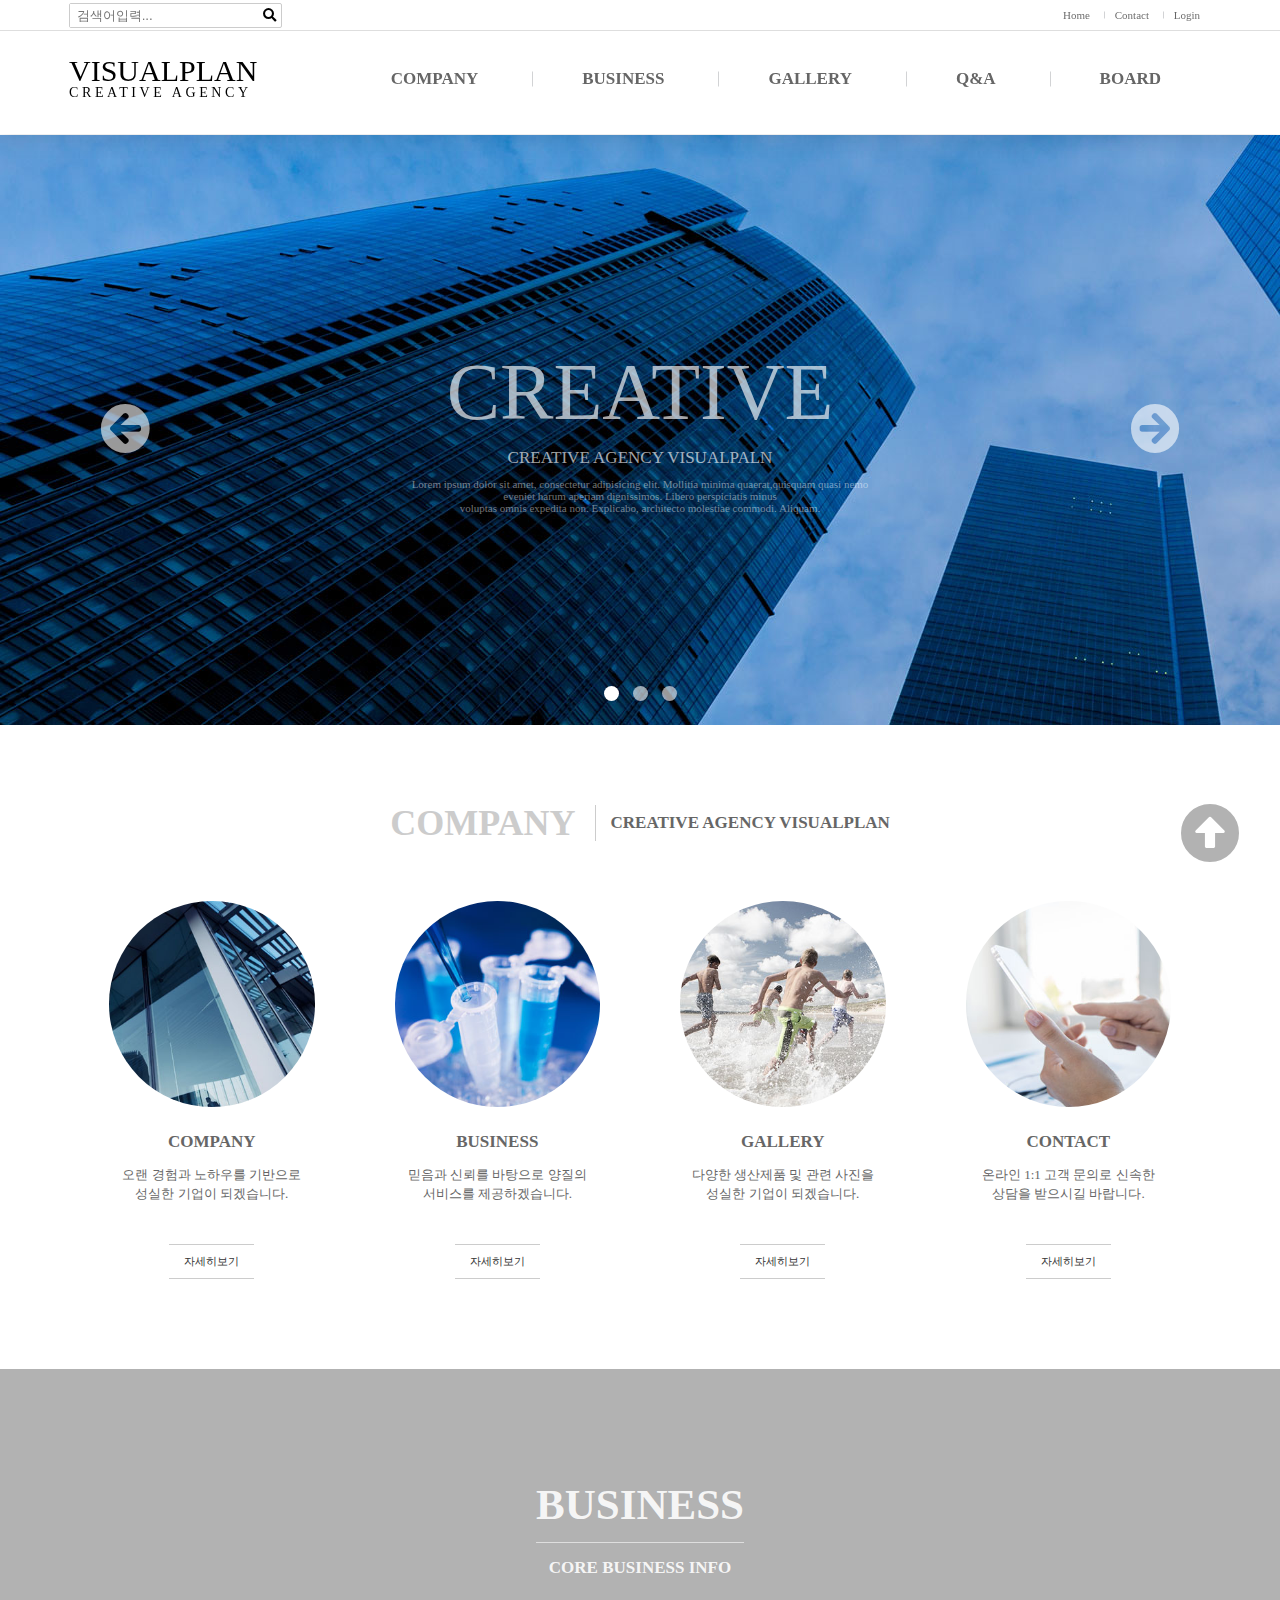
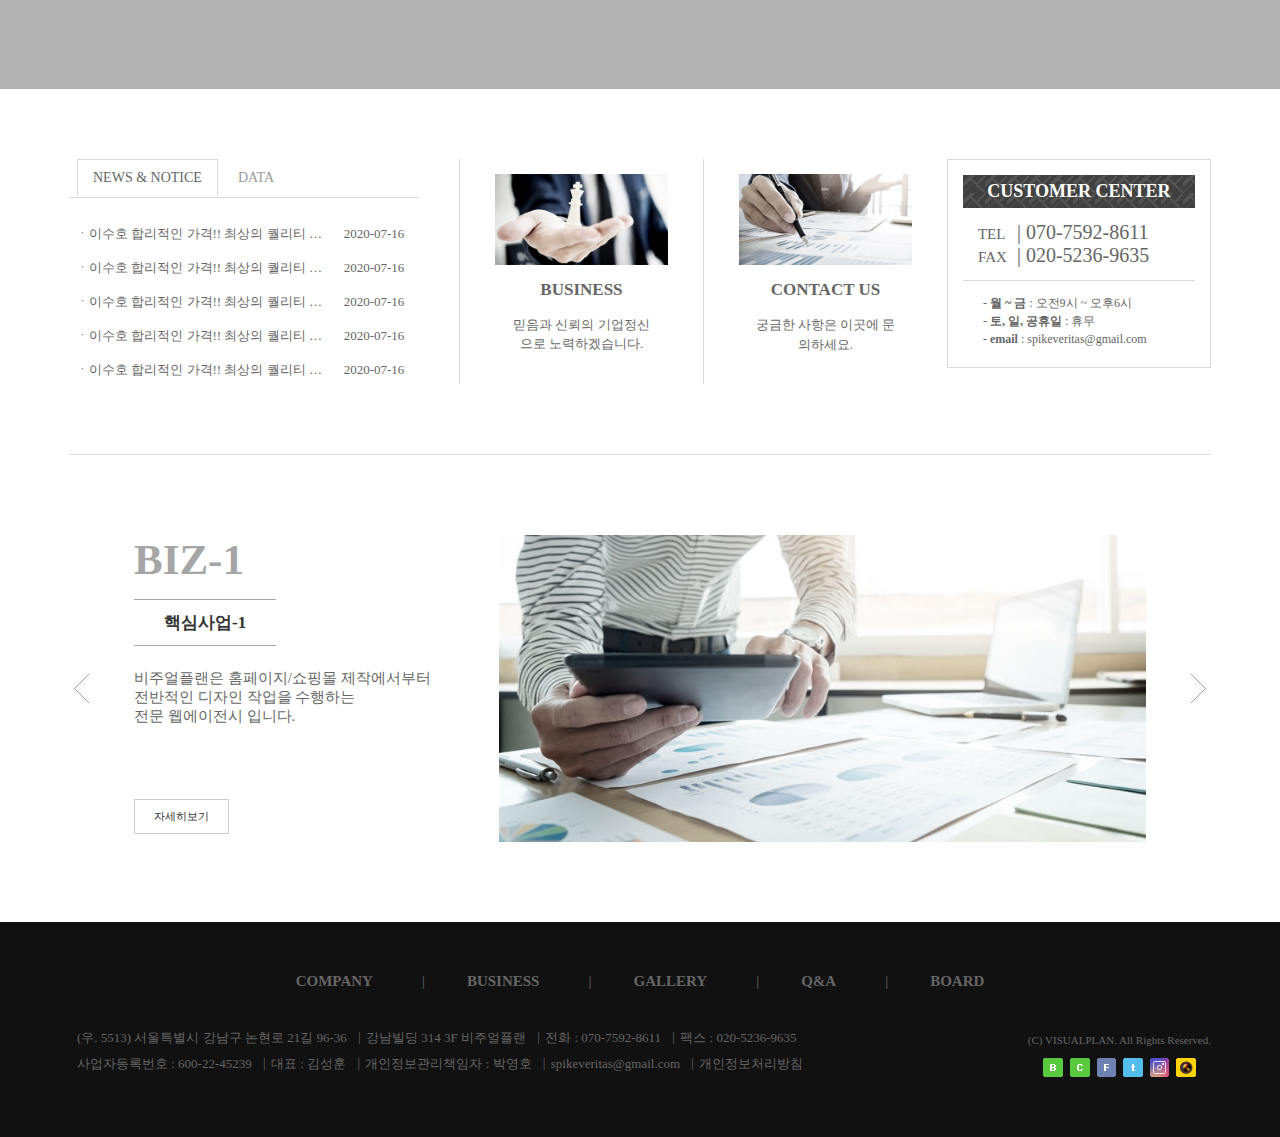
<file: index.html>
<!DOCTYPE html>
<html lang="ko">
<head>
    <meta charset="UTF-8">
    <meta name="viewport" content="width=device-width, initial-scale=1.0">
    <title>비쥬얼플랜</title>
    <link rel="stylesheet" href="css/index.css">
    <link rel="stylesheet" href="https://use.fontawesome.com/releases/v5.7.0/css/all.css">
</head>
<body>
    
    <div id="header">
        <div class="topmenu row"><!--a는 붙어 입력-->
            <div class="search_box">
                <form action="#" method="post">
                    <fieldset>
                        <legend>검색</legend>
                        <input type="text" placeholder="검색어입력...">
                        <button type="submit"><i class="fas fa-search fa-spin"></i>
                            <span class="blind">검색시작</span>
                        </button>
                    </fieldset>
                </form>
            </div>
            <a href="index.html">Home</a>
            <a href="contact.html">Contact</a>
            <a href="login.html">Login</a>
        </div> 
        <div class="h1NavWrap">
            <div class="h1Nav row"><!--cf 속성 플롯-->
                <h1>
                    <a href="#">VISUALPLAN
                        <span>CREATIVE AGENCY</span>
                    </a>
                </h1>
                <div class="open_nav">
                    <span class="blind">메뉴열기</span><i class="fas fa-bars"></i>
                </div>
                <div class="close_nav">
                    <span class="blind">메뉴닫기</span><i class="fas fa-times"></i>
                </div>
                <div class="nav">
                    <ul class="depth1">
                        <li><a href="#">COMPANY</a>
                            <ul class="depth2">
                                <li><a href="#">대표 인사말</a></li>
                                <li><a href="#">연혁</a></li>
                                <li><a href="#">조직도</a></li>
                                <li><a href="#">오시는 길</a></li>
                            </ul>
                        </li>
                        <li><a href="#">BUSINESS</a>
                            <ul class="depth2">
                                <li><a href="#">사업안내</a></li>
                                <li><a href="#">사업영역</a></li>
                                <li><a href="#">사업소개</a></li>
                            </ul>
                        </li>
                        <li><a href="#">GALLERY</a>
                            <ul class="depth2">
                                <li><a href="#">3X3갤러리</a></li>
                                <li><a href="#">4X3갤러리</a></li>
                                <li><a href="#">IMG+내용 갤러리</a></li>
                            </ul>
                        </li>
                        <li><a href="#">Q&amp;A</a></li>
                        <li><a href="#">BOARD</a>
                            <ul class="depth2">
                                <li><a href="#">공지사항</a></li>
                                <li><a href="#">묻고답하기</a></li>
                                <li><a href="#">FAQ</a></li>
                                <li><a href="#">자료실</a></li>
                                <li><a href="#">홍보영상</a></li>
                            </ul>
                        </li>
                    </ul>
                </div>
            </div>
        </div>   
    </div>

    <div id="section">

       <div class=slideOuter>
            <div class="slide">
                <div class="slideInner">
                    <div class="text">
                        <h2>CREATIVE</h2>
                        <h3>CREATIVE AGENCY VISUALPALN</h3>
                        <p>Lorem ipsum dolor sit amet, consectetur adipisicing elit. Mollitia minima quaerat,quisquam quasi nemo<br>eveniet harum aperiam dignissimos. Libero perspiciatis minus<br> voluptas omnis expedita non. Explicabo, architecto molestiae commodi. Aliquam.</p>
                    </div><!-- div.text>h2+h3+p -->
                </div>
                <div class="slideInner">
                    <div class="text">
                        <h2>INTERACTIVE</h2>
                        <h3>CREATIVE AGENCY VISUALPLAN</h3>
                        <p>Lorem ipsum dolor sit amet, consectetur adipisicing elit. Mollitia minima quaerat,quisquam quasi nemo<br>eveniet harum aperiam dignissimos. Libero perspiciatis minus<br> voluptas omnis expedita non. Explicabo, architecto molestiae commodi. Aliquam.</p>
                    </div>
                </div>
                <div class="slideInner">
                    <div class="text">
                        <h2>HUMAN</h2>
                        <h3>CREATIVE AGENCY VISUALPLAN</h3>
                        <p>Lorem ipsum dolor sit amet, consectetur adipisicing elit. Mollitia minima quaerat,quisquam quasi nemo<br>eveniet harum aperiam dignissimos. Libero perspiciatis minus<br> voluptas omnis expedita non. Explicabo, architecto molestiae commodi. Aliquam.</p>
                    </div>
                </div>
            </div>
            <div class="prev arr">
                <i class="fas fa-arrow-circle-left fa-spin"></i>
            </div>
            <div class="next arr">
                <i class="fas fa-arrow-circle-right"></i>
            </div>
            <div class="dotBox">
                <a href="#" class="active">
                    <span class="blind">1</span>
                </a>
                <a href="#">
                    <span class="blind">2</span>
                </a>
                <a href="#">
                    <span class="blind">3</span>
                </a>
            </div>
       </div>

        <div class="company row">
            <h2>
                <span>COMPANY</span> <span>CREATIVE AGENCY VISUALPLAN</span>
            </h2>
            <ul class="cf"><!--li*4>a>div+h3+p+span <input>, <button>을 제외한 나머지 모든 요소는 <a>태그로 링크를 걸 수 있다.-->
                <li>
                    <a href="#">
                        <div>
                            <img src="images/bncl4_ov_n1_1.jpg" alt="">
                        </div>
                        <h3>COMPANY</h3>
                        <p>오랜 경험과 노하우를 기반으로 성실한 기업이 되겠습니다.</p>
                        <span>자세히보기</span>
                    </a>
                </li>
                <li>
                    <a href="#">
                        <div>
                            <img src="images/bncl4_ov_n1_2.jpg" alt="">
                        </div>
                        <h3>BUSINESS</h3>
                        <p>믿음과 신뢰를 바탕으로 양질의 서비스를 제공하겠습니다.</p>
                        <span>자세히보기</span>
                    </a>
                </li>
                <li>
                    <a href="#">
                        <div>
                            <img src="images/bncl4_ov_n1_3.jpg" alt="">
                        </div>
                        <h3>GALLERY</h3>
                        <p>다양한 생산제품 및 관련 사진을 성실한 기업이 되겠습니다.</p>
                        <span>자세히보기</span>
                    </a>
                </li>
                <li>
                    <a href="#">
                        <div>
                            <img src="images/bncl4_ov_n1_4.jpg" alt="">
                        </div>
                        <h3>CONTACT</h3>
                        <p>온라인 1:1 고객 문의로 신속한 상담을 받으시길 바랍니다.</p>
                        <span>자세히보기</span>
                    </a>
                </li>
            </ul>
        </div>
        <div class="business">
            <div class="row">
                <div class="text">
                    <p>BUSINESS</p>
                    <p>CORE BUSINESS INFO</p>
                </div>
            </div>
        </div>

        <div class="cscenter row cf">
            <div class=board>
                <div class="tabTit">
                    <ul>
                        <li class="on"><a href="#none">NEWS &amp; NOTICE</a></li>
                        <li><a href="#none" >DATA</a></li>
                    </ul>
                </div>
             <div class="tabCont">
                <div>
                    <table>
                        <colgroup>
                            <col>
                            <col>
                        </colgroup>
                        <tr>
                            <td><a href="#">이수호 합리적인 가격!! 최상의 퀄리티 !! 홈페이지제작</a></td>
                            <td>2020-07-16</td>
                        </tr>
                        <tr>
                            <td><a href="#">이수호 합리적인 가격!! 최상의 퀄리티 !! 홈페이지제작</a></td>
                            <td>2020-07-16</td>
                        </tr>
                        <tr>
                            <td><a href="#">이수호 합리적인 가격!! 최상의 퀄리티 !! 홈페이지제작</a></td>
                            <td>2020-07-16</td>
                        </tr>
                        <tr>
                            <td><a href="#">이수호 합리적인 가격!! 최상의 퀄리티 !! 홈페이지제작</a></td>
                            <td>2020-07-16</td>
                        </tr>
                        <tr>
                            <td><a href="#">이수호 합리적인 가격!! 최상의 퀄리티 !! 홈페이지제작</a></td>
                            <td>2020-07-16</td>
                        </tr>
                    </table>
                </div>
                <div>
                    <table>
                        <colgroup>
                            <col>
                            <col>
                        </colgroup>
                        <tr>
                            <td><a href="#">합리적인 가격!! 최상의 퀄리티 !! 홈페이지제작</a></td>
                            <td>2020-07-16</td>
                        </tr>
                        <tr>
                            <td><a href="#">합리적인 가격!! 최상의 퀄리티 !! 홈페이지제작</a></td>
                            <td>2020-07-16</td>
                        </tr>
                        <tr>
                            <td><a href="#">합리적인 가격!! 최상의 퀄리티 !! 홈페이지제작</a></td>
                            <td>2020-07-16</td>
                        </tr>
                        <tr>
                            <td><a href="#">합리적인 가격!! 최상의 퀄리티 !! 홈페이지제작</a></td>
                            <td>2020-07-16</td>
                        </tr>
                        <tr>
                            <td><a href="#">합리적인 가격!! 최상의 퀄리티 !! 홈페이지제작</a></td>
                            <td>2020-07-16</td>
                        </tr>
                    </table>
                </div>
            </div>   
        </div>
          
            <div class="gobox">
                <a href="#">
                    <div class="imgbox">
                        <img src="images/bnsq2_in_ov_n1_1.jpg" alt="">
                        <div class="overlay">
                            <div class="text">+go</div>
                        </div>
                    </div>
                    <h3>BUSINESS</h3>
                    <p>믿음과 신뢰의 기업정신으로 노력하겠습니다.</p>
                </a>
            </div>
            
            <div class="gobox">
                <a href="#">
                    <div class="imgbox">
                        <img src="images/bnsq2_in_ov_n1_2.jpg" alt="">
                        <div class="overlay">
                            <div class="text">+go</div>
                        </div>
                    </div>
                    <h3>CONTACT US</h3>
                    <p>궁금한 사항은 이곳에 문의하세요.</p>
                </a>
            </div>


            <div class="cs">
                <h3>CUSTOMER CENTER</h3>
                <p><span>TEL</span> <span>| 070-7592-8611</span></p>
                <p><span>FAX</span> <span>| 020-5236-9635</span></p>
                <div class="cstime">
                    - <span>월 ~ 금</span> : 오전9시 ~ 오후6시<br>
                    - <span>토, 일, 공휴일</span> : 휴무<br>
                    - <span>email</span> : spikeveritas@gmail.com
                </div>
            </div>



            
        </div>
        <div class="pointBiz row"><!--1142px-->
            <div class="slideBox">
                <div class="pointslide cf">
                    <div class="text">
                        <a href="#">
                            <h2>
                                <p>BIZ-1</p>
                                <p>핵심사업-1</p>
                            </h2>
                            <div class="comment">
                                비주얼플랜은 홈페이지/쇼핑몰 제작에서부터 전반적인 디자인 작업을 수행하는<br> 전문 웹에이전시 입니다.
                            </div>
                            <span>자세히보기</span>
                        </a>
                    </div>
                    <div class="imgbox">
                        <img src="images/rsb-n1_1.jpg" alt="">
                    </div>
                </div>

                <div class="pointslide cf">
                    <div class="text">
                        <a href="#">
                            <h2>
                                <p>BIZ-2</p>
                                <p>핵심사업-2</p>
                            </h2>
                            <div class="comment">
                                비주얼플랜은 홈페이지/쇼핑몰 제작에서부터 전반적인 디자인 작업을 수행하는<br> 전문 웹에이전시 입니다.
                            </div>
                            <span>자세히보기</span>
                        </a>
                    </div>
                    <div class="imgbox">
                        <img src="images/rsb-n1_2.jpg" alt="">
                    </div>
                </div>
                
                <div class="pointslide cf">
                    <div class="text">
                        <a href="#">
                            <h2>
                                <p>BIZ-3</p>
                                <p>핵심사업-3</p>
                            </h2>
                            <div class="comment">
                                비주얼플랜은 홈페이지/쇼핑몰 제작에서부터 전반적인 디자인 작업을 수행하는<br> 전문 웹에이전시 입니다.
                            </div>
                            <span>자세히보기</span>
                        </a>
                    </div>
                    <div class="imgbox">
                        <img src="images/rsb-n1_3.jpg" alt="">
                    </div>
                </div>
            </div>
            <div class="arr prev">
                <img src="images/rsb-btn-l.png" alt="왼쪽으로">
            </div>
            <div class="arr next">
                <img src="images/rsb-btn-r.png" alt="오른쪽으로">
            </div>
        </div> 
    </div>

    <div id="footer">
        <div class="inner row ">
            <div class="footerMenu">
                <a href="#">COMPANY</a>
                <a href="#">BUSINESS</a>
                <a href="#">GALLERY</a>
                <a href="#">Q&amp;A</a>
                <a href="#">BOARD</a>    
            </div>
            <div class="companyInfo">
                <div class="address">
                    <span>(우. 5513) 서울특별시 강남구 논현로 21길 96-36</span> <span class="detailaddr">강남빌딩 314 3F 비주얼플랜</span>
                    <span>전화 : 070-7592-8611</span>
                    <span>팩스 : 020-5236-9635</span>
                </div>
                <div class="bizinfo">
                    <span>사업자등록번호 : 600-22-45239</span>
                    <span>대표 : 김성훈</span>
                    <span>개인정보관리책임자 : 박영호</span>
                    <span>spikeveritas@gmail.com</span>
                    <span><a href="#">개인정보처리방침</a></span>
                </div>
            </div>
            <div class="sns">
                <div class="copyright">(C) VISUALPLAN. All Rights Reserved.</div>
                <div class="snslink">
                    <a href="#"><img src="images/s_icon-blog.gif" alt="블로그"></a>
                    <a href="#"><img src="images/s_icon-cafe.gif" alt="카페"></a>
                    <a href="#"><img src="images/s_icon-fbook.gif" alt="페이스북"></a>
                    <a href="#"><img src="images/s_icon-tweeter.gif" alt="트윗터"></a>
                    <a href="#"><img src="images/s_icon-instar.gif" alt="인스타그램"></a>
                    <a href="#"><img src="images/s_icon-kas.gif" alt="카카오스토리"></a>
                </div>
                
            </div>
        </div>
    </div>


    <div class="goTop">
        <a href="#">
            <i class="fas fa-arrow-alt-circle-up"></i>
        </a>
        <span class="blind">맨위로</span>
    </div>


    <div class="loadBox">
        <i class="fas fa-spinner fa-spin"></i>
    </div>

    <script src="js/jquery-1.12.4.min.js"></script>
    <script src="js/jquery-migrate-1.4.1.min.js"></script>
    <script src="js/header.js"></script>
    <script src="js/index.js"></script>
</body>
</html>
<!-- fa-spin 추가하면 제자리돌기 -->
<!-- 이 폰트가 사라지고 이동하는건 자바에서 -->
</file>
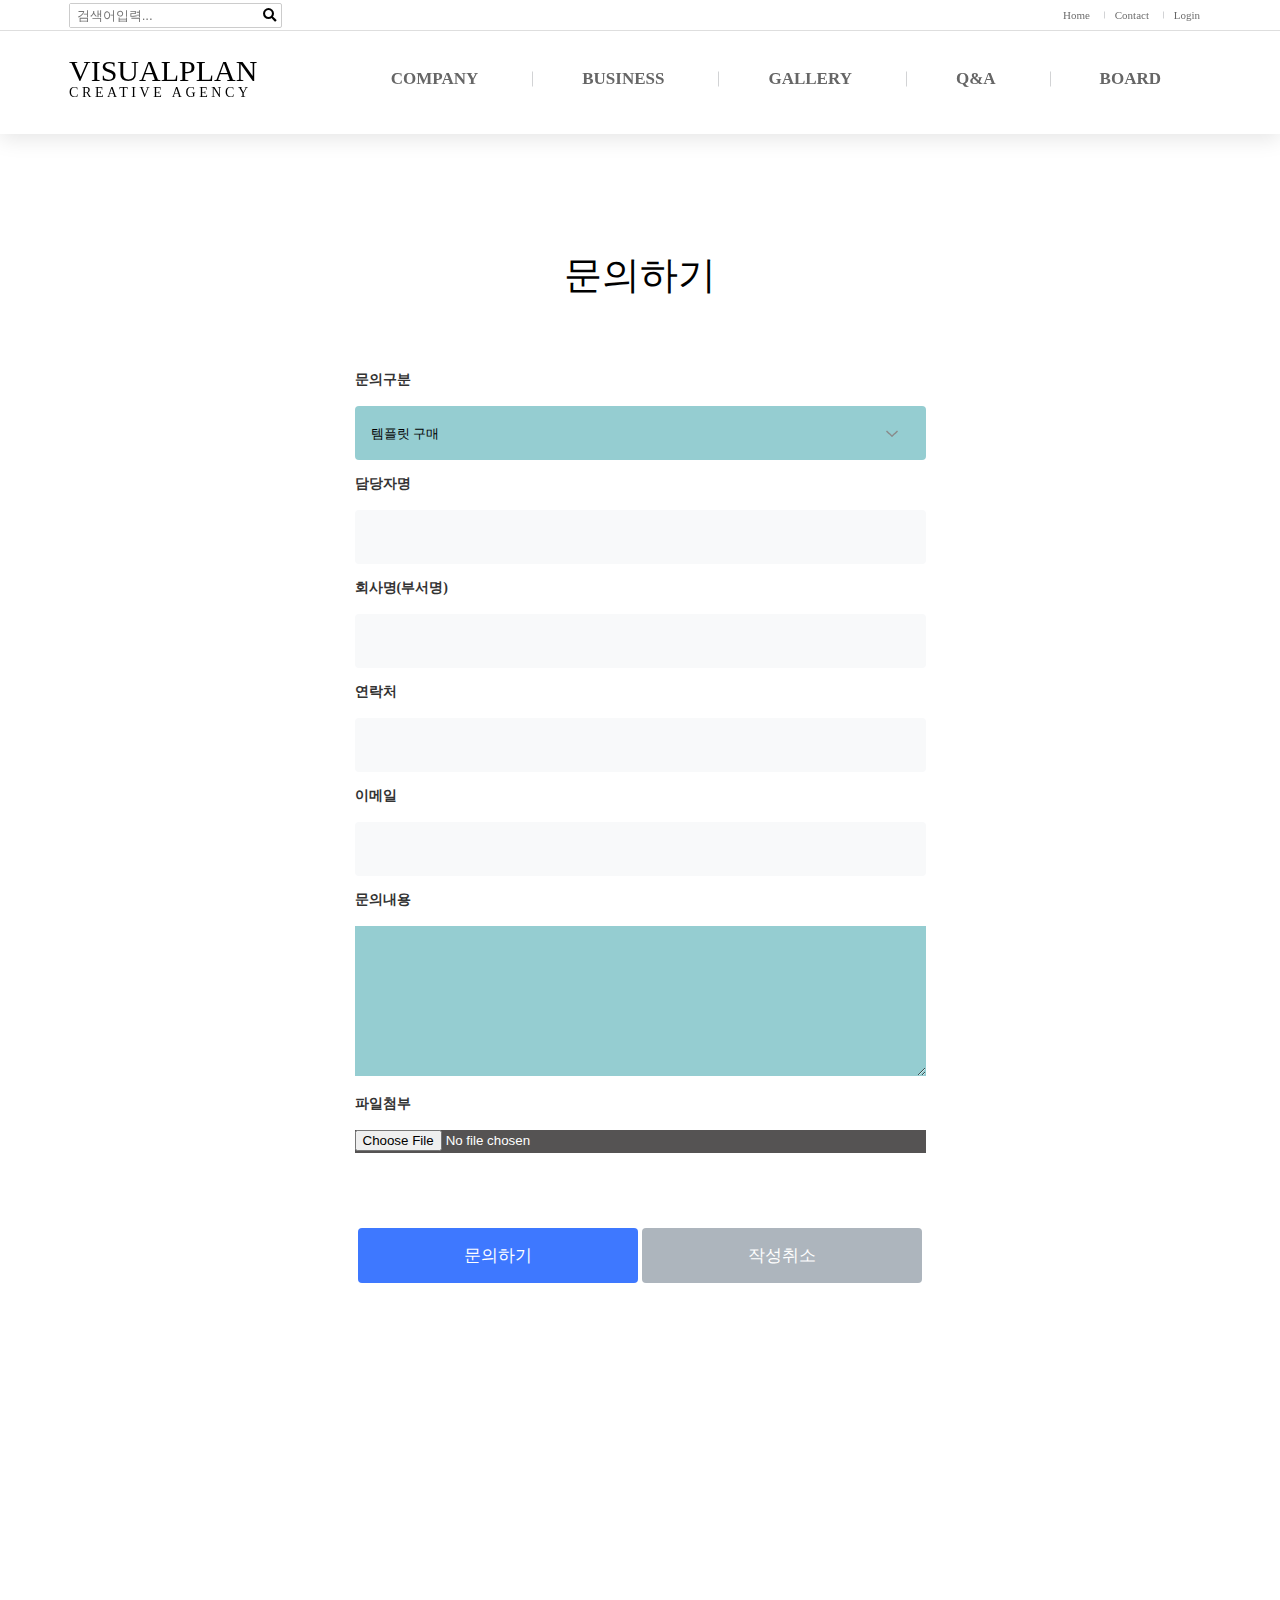
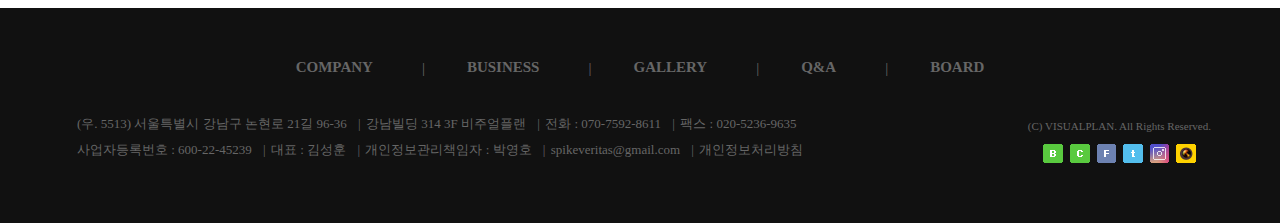
<file: contact.html>
<!DOCTYPE html>
<html lang="ko">
<head>
    <meta charset="UTF-8">
    <meta name="viewport" content="width=device-width, initial-scale=1.0">
    <title>비쥬얼플랜</title>
    <link rel="stylesheet" href="css/contact.css">
    <link rel="stylesheet" href="https://use.fontawesome.com/releases/v5.7.0/css/all.css">
</head>
<body>
    
    <div id="header">
        <div class="topmenu row"><!--a는 붙어 입력-->
            <div class="search_box">
                <form action="#" method="post">
                    <fieldset>
                        <legend>검색</legend>
                        <input type="text" placeholder="검색어입력...">
                        <button type="submit"><i class="fas fa-search fa-spin"></i>
                            <span class="blind">검색시작</span>
                        </button>
                    </fieldset>
                </form>
            </div>
            <a href="index.html">Home</a>
            <a href="contact.html">Contact</a>
            <a href="login.html">Login</a>
        </div> 
        <div class="h1NavWrap">
            <div class="h1Nav row"><!--cf 속성 플롯-->
                <h1>
                    <a href="#">VISUALPLAN
                        <span>CREATIVE AGENCY</span>
                    </a>
                </h1>
                <div class="open_nav">
                    <span class="blind">메뉴열기</span><i class="fas fa-bars"></i>
                </div>
                <div class="close_nav">
                    <span class="blind">메뉴닫기</span><i class="fas fa-times"></i>
                </div>
                <div class="nav">
                    <ul class="depth1">
                        <li><a href="#">COMPANY</a>
                            <ul class="depth2">
                                <li><a href="#">대표 인사말</a></li>
                                <li><a href="#">연혁</a></li>
                                <li><a href="#">조직도</a></li>
                                <li><a href="#">오시는 길</a></li>
                            </ul>
                        </li>
                        <li><a href="#">BUSINESS</a>
                            <ul class="depth2">
                                <li><a href="#">사업안내</a></li>
                                <li><a href="#">사업영역</a></li>
                                <li><a href="#">사업소개</a></li>
                            </ul>
                        </li>
                        <li><a href="#">GALLERY</a>
                            <ul class="depth2">
                                <li><a href="#">3X3갤러리</a></li>
                                <li><a href="#">4X3갤러리</a></li>
                                <li><a href="#">IMG+내용 갤러리</a></li>
                            </ul>
                        </li>
                        <li><a href="#">Q&amp;A</a></li>
                        <li><a href="#">BOARD</a>
                            <ul class="depth2">
                                <li><a href="#">공지사항</a></li>
                                <li><a href="#">묻고답하기</a></li>
                                <li><a href="#">FAQ</a></li>
                                <li><a href="#">자료실</a></li>
                                <li><a href="#">홍보영상</a></li>
                            </ul>
                        </li>
                    </ul>
                </div>
            </div>
        </div>   
    </div>

    <div id="contact_section">
        <div class="contact_box row">
            <h2>문의하기</h2>
            <form action="#" method="post" class="contact_form">
            <fieldset>
                <legend>문의하기 양식</legend>
                <div class="contact_list">
                    <label for="class_choice" id="class_list">문의구분</label>
                    <select id="class_choice" >
                        <option value="tamp">템플릿 구매</option>
                        <option value="order">주문제작</option>
                        <option value="maintain">유지보수</option>
                        <option value="program">프로그램 제작</option>
                        <option value="mobile">모바일 웹 제작</option>
                        <option value="marketing">마케팅</option>
                        <option value="etc">기타</option>
                    </select>

                    <label for="admin_lbl">담당자명</label>
                    <div class="list_admin">
                        <input required type="text" id="admin_lbl">
                    </div>

                    <label for="name_lbl">회사명(부서명)</label>
                    <div class="list_name">
                        <input required type="text" id="name_lbl">
                    </div>

                    <label for="phone_lbl">연락처</label>
                    <div class="list_phone">
                        <input required type="text" id="phone_lbl">
                    </div>

                    <label for="email_lbl">이메일</label>
                    <div class="list_email">
                        <input required type="text" id="email_lbl">
                    </div>

                    <label for="content_lbl">문의내용</label>
                    <div class="list_content">
                        <textarea name="query" id="content_lbl"></textarea>
                    </div>

                    <label for="upload_lbl">파일첨부</label>
                    <div class="uplaod">
                        <input type="file" id="upload_lbl">
                    </div>
                </div>

                <div class="btn">
                    <input type="submit" value="문의하기">
                    <input type="reset" value="작성취소">
                </div>
            </fieldset>    
            </form>
            
            

        </div>
    </div>

    <div id="footer">
        <div class="inner row ">
            <div class="footerMenu">
                <a href="#">COMPANY</a>
                <a href="#">BUSINESS</a>
                <a href="#">GALLERY</a>
                <a href="#">Q&amp;A</a>
                <a href="#">BOARD</a>    
            </div>
            <div class="companyInfo">
                <div class="address">
                    <span>(우. 5513) 서울특별시 강남구 논현로 21길 96-36</span> <span class="detailaddr">강남빌딩 314 3F 비주얼플랜</span>
                    <span>전화 : 070-7592-8611</span>
                    <span>팩스 : 020-5236-9635</span>
                </div>
                <div class="bizinfo">
                    <span>사업자등록번호 : 600-22-45239</span>
                    <span>대표 : 김성훈</span>
                    <span>개인정보관리책임자 : 박영호</span>
                    <span>spikeveritas@gmail.com</span>
                    <span><a href="#">개인정보처리방침</a></span>
                </div>
            </div>
            <div class="sns">
                <div class="copyright">(C) VISUALPLAN. All Rights Reserved.</div>
                <div class="snslink">
                    <a href="#"><img src="images/s_icon-blog.gif" alt="블로그"></a>
                    <a href="#"><img src="images/s_icon-cafe.gif" alt="카페"></a>
                    <a href="#"><img src="images/s_icon-fbook.gif" alt="페이스북"></a>
                    <a href="#"><img src="images/s_icon-tweeter.gif" alt="트윗터"></a>
                    <a href="#"><img src="images/s_icon-instar.gif" alt="인스타그램"></a>
                    <a href="#"><img src="images/s_icon-kas.gif" alt="카카오스토리"></a>
                </div>
                
            </div>
        </div>
    </div>


    <!-- <div class="goTop">
        <a href="#">
            <i class="fas fa-arrow-alt-circle-up"></i>
        </a>
        <span class="blind">맨위로</span>
    </div>


    <div class="loadBox">
        <i class="fas fa-spinner fa-spin"></i>
    </div> -->
</body>
</html>
<!-- fa-spin 추가하면 제자리돌기 -->
<!-- 이 폰트가 사라지고 이동하는건 자바에서 -->
</file>
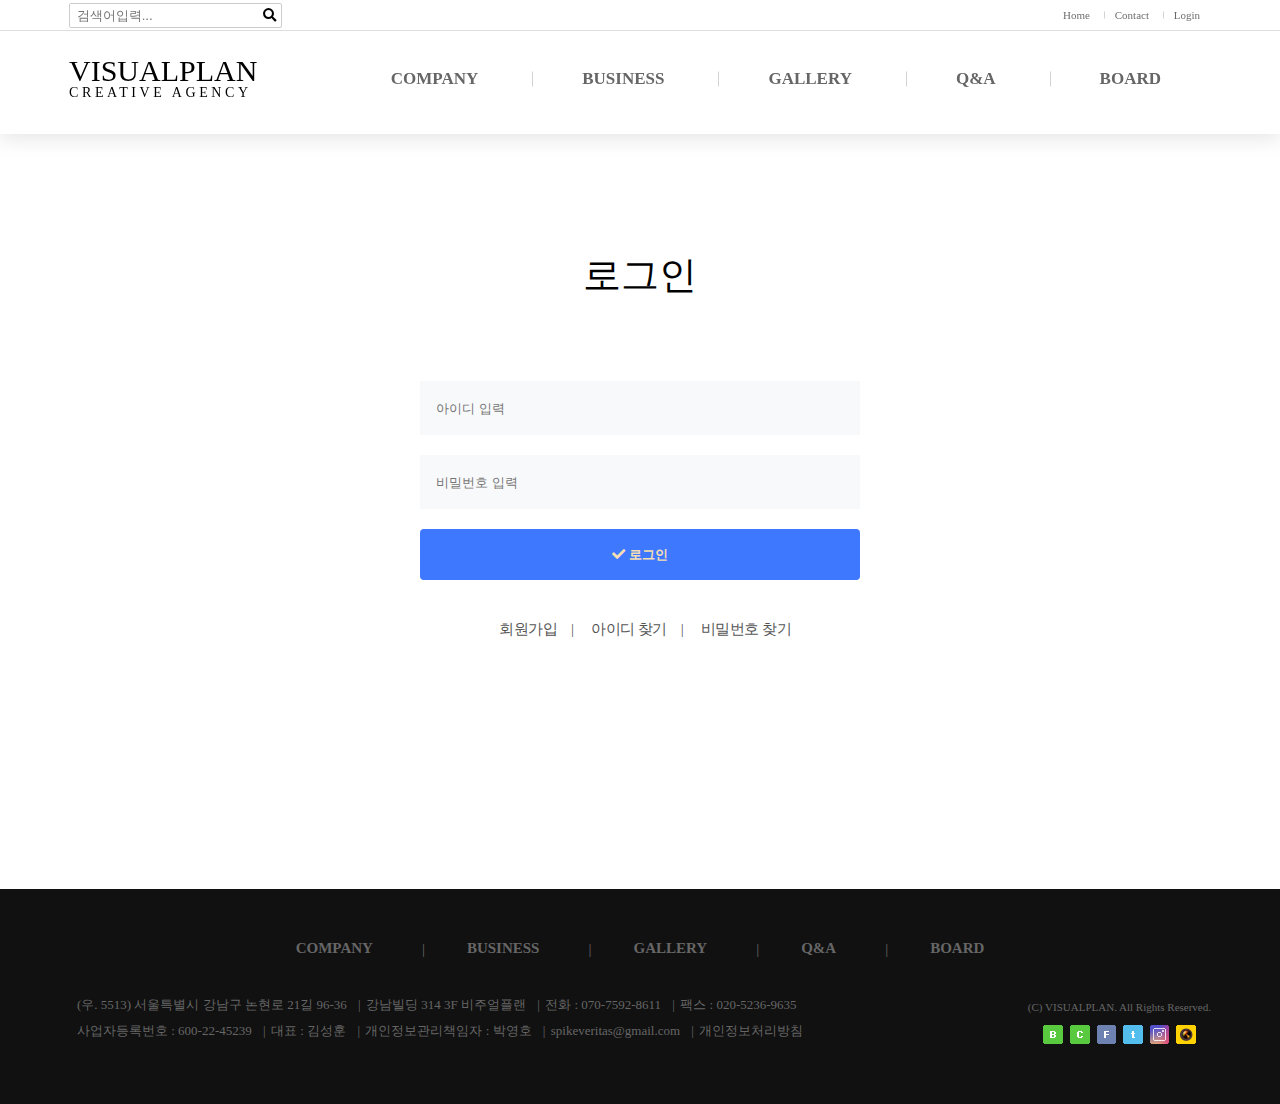
<file: login.html>
<!DOCTYPE html>
<html lang="ko">
<head>
    <meta charset="UTF-8">
    <meta name="viewport" content="width=device-width, initial-scale=1.0">
    <title>비쥬얼플랜</title>
    <link rel="stylesheet" href="css/login.css">
    <link rel="stylesheet" href="https://use.fontawesome.com/releases/v5.7.0/css/all.css">
    <link rel="stylesheet" href="https://use.fontawesome.com/releases/v5.7.0/css/all.css">
</head>
<body>
    
    <div id="header">
        <div class="topmenu row"><!--a는 붙어 입력-->
            <div class="search_box">
                <form action="#" method="post">
                    <fieldset>
                        <legend>검색</legend>
                        <input type="text" placeholder="검색어입력...">
                        <button type="submit"><i class="fas fa-search fa-spin"></i>
                            <span class="blind">검색시작</span>
                        </button>
                    </fieldset>
                </form>
            </div>
            <a href="index.html">Home</a>
            <a href="contact.html">Contact</a>
            <a href="login.html">Login</a>
        </div> 
        <div class="h1NavWrap">
            <div class="h1Nav row"><!--cf 속성 플롯-->
                <h1>
                    <a href="#">VISUALPLAN
                        <span>CREATIVE AGENCY</span>
                    </a>
                </h1>
                <div class="open_nav">
                    <span class="blind">메뉴열기</span><i class="fas fa-bars"></i>
                </div>
                <div class="close_nav">
                    <span class="blind">메뉴닫기</span><i class="fas fa-times"></i>
                </div>
                <div class="nav">
                    <ul class="depth1">
                        <li><a href="#">COMPANY</a>
                            <ul class="depth2">
                                <li><a href="#">대표 인사말</a></li>
                                <li><a href="#">연혁</a></li>
                                <li><a href="#">조직도</a></li>
                                <li><a href="#">오시는 길</a></li>
                            </ul>
                        </li>
                        <li><a href="#">BUSINESS</a>
                            <ul class="depth2">
                                <li><a href="#">사업안내</a></li>
                                <li><a href="#">사업영역</a></li>
                                <li><a href="#">사업소개</a></li>
                            </ul>
                        </li>
                        <li><a href="#">GALLERY</a>
                            <ul class="depth2">
                                <li><a href="#">3X3갤러리</a></li>
                                <li><a href="#">4X3갤러리</a></li>
                                <li><a href="#">IMG+내용 갤러리</a></li>
                            </ul>
                        </li>
                        <li><a href="#">Q&amp;A</a></li>
                        <li><a href="#">BOARD</a>
                            <ul class="depth2">
                                <li><a href="#">공지사항</a></li>
                                <li><a href="#">묻고답하기</a></li>
                                <li><a href="#">FAQ</a></li>
                                <li><a href="#">자료실</a></li>
                                <li><a href="#">홍보영상</a></li>
                            </ul>
                        </li>
                    </ul>
                </div>
            </div>
        </div>   
    </div>

    <div id="login_section">
        <div class="login_box row">
            <h2>로그인</h2>
            <form action="#" method="post" class="login_form">
                <fieldset>
                    <legend>로그인</legend>
                        <div class="login_content">
                            <div class="idpw_box">
                            <input required type="text" id="id_lbl" placeholder="아이디 입력"><br>
                            <input required type="password" id="pw_lbl" placeholder="비밀번호 입력">
                            </div>
                        <button type="submit"><i class="fas fa-check"> 로그인</i></button>
                        </div>
                        <div class="help_box">
                            <div class="help row ">
                                <div class="helpus">
                                    <a href="#">회원가입</a>
                                    <a href="#">아이디 찾기</a>
                                    <a href="#">비밀번호 찾기</a>
                                </div>
                            </div>    
                        </div>        
                 </fieldset>
            </form>
        </div>
    </div>

    <div id="footer">
        <div class="inner row ">
            <div class="footerMenu">
                <a href="#">COMPANY</a>
                <a href="#">BUSINESS</a>
                <a href="#">GALLERY</a>
                <a href="#">Q&amp;A</a>
                <a href="#">BOARD</a>    
            </div>
            <div class="companyInfo">
                <div class="address">
                    <span>(우. 5513) 서울특별시 강남구 논현로 21길 96-36</span> <span class="detailaddr">강남빌딩 314 3F 비주얼플랜</span>
                    <span>전화 : 070-7592-8611</span>
                    <span>팩스 : 020-5236-9635</span>
                </div>
                <div class="bizinfo">
                    <span>사업자등록번호 : 600-22-45239</span>
                    <span>대표 : 김성훈</span>
                    <span>개인정보관리책임자 : 박영호</span>
                    <span>spikeveritas@gmail.com</span>
                    <span><a href="#">개인정보처리방침</a></span>
                </div>
            </div>
            <div class="sns">
                <div class="copyright">(C) VISUALPLAN. All Rights Reserved.</div>
                <div class="snslink">
                    <a href="#"><img src="images/s_icon-blog.gif" alt="블로그"></a>
                    <a href="#"><img src="images/s_icon-cafe.gif" alt="카페"></a>
                    <a href="#"><img src="images/s_icon-fbook.gif" alt="페이스북"></a>
                    <a href="#"><img src="images/s_icon-tweeter.gif" alt="트윗터"></a>
                    <a href="#"><img src="images/s_icon-instar.gif" alt="인스타그램"></a>
                    <a href="#"><img src="images/s_icon-kas.gif" alt="카카오스토리"></a>
                </div>
                
            </div>
        </div>
    </div>


    <!-- <div class="goTop">
        <a href="#">
            <i class="fas fa-arrow-alt-circle-up"></i>
        </a>
        <span class="blind">맨위로</span>
    </div>


    <div class="loadBox">
        <i class="fas fa-spinner fa-spin"></i>
    </div> -->
</body>
</html>
<!-- fa-spin 추가하면 제자리돌기 -->
<!-- 이 폰트가 사라지고 이동하는건 자바에서 -->
</file>
<file: css/index.css>
@charset "utf-8";
@import "reset.css";
@import "common.css";
@import "rwdcommon.css";





#section {padding-top: 135px;}
.slide {width:100%; height: 590px; overflow:hidden }
.slide .slideInner {background-size:cover; background-repeat: no-repeat;height: 590px; position: relative;}
.slide .slideInner:nth-child(1) {background-image:url(../images/v_1.jpg);}
.slide .slideInner:nth-child(2) {background-image:url(../images/v_2.jpg);}
.slide .slideInner:nth-child(3) {background-image:url(../images/v_3.jpg);}
.slide .text {text-align: center; /*background: pink*/;position: absolute;top: 50%; left: 50%; transform:translate(-50%, -50%)}/*가운데 중앙 공식*/
.slide .text h2 {font-size: 80px; color:rgba(255, 255, 255, 0.65)}
.slide .text h3 {font-size: 17px; color:rgba(255, 255, 255, 0.65);margin: 10px 0;}/*마진 상하 우좌*/
.slide .text p {font-size: 11px; color:rgba(255, 255, 255, 0.45)}
/*rgba색상은 f12에서 찾을수있다*/
.slideOuter {position: relative; text-align: center;}
/*슬라이드 순서(도트)버튼*/
.slideOuter .dotBox {position: absolute; bottom:20px; width: 100%;}
.slideOuter .dotBox a {display: inline-block; width: 15px; height: 15px; background:rgba(255, 255, 255, 0.6); border-radius:50%; margin: 0 5px;}
/*a가 인라인스타일 이라 디스플레이로 풀어준다*/
.slideOuter .dotBox a.active {background: rgba(255, 255, 255, 1);}
/*슬라이드 화살표*/
.slideOuter .arr {font-size: 50px; color: rgba(255, 255, 255, 0.6); position: absolute;; top:50%; transform:translateY(-50%);}
.slideOuter .arr:hover {color: rgba(255, 255, 255, 1);}
.slideOuter .prev {left:100px; }
.slideOuter .next {right:100px}


.company {padding: 80px 0 90px;}
.company h2 {text-align: center;font-family: '나눔고딕';font-weight: bold;margin-bottom:60px}
.company h2 span {border:0px solid #f00; display: inline-block; height: 36px; line-height: 36px; vertical-align: top;}
/*줄이 맞지않는 두 요소를 한줄로 맞출때 베흐티칼-알린 기본설정은 baseline*/
.company h2 span:first-child {font-size:36px; color:#ccc;  padding-right:15px}
.company h2 span:last-child {font-size:17px; color:#666;  padding-left:15px; display:inline-block ; border-left :1px solid #ccc; }


.company ul li {width:25%; float:left;padding:0 40px;/* background: orangered;*/ }
/* 패딩 상하 0픽셀 좌우 40픽셀 */
.company ul li a {/*background: yellowgreen ;*/ display: block; text-align: center;}
.company ul li div {border-radius: 50%; overflow: hidden; transition: all 0.5s;/*border:1px solid #000*/}

.company ul li a img {width:100%; transition: all 0.3s; border-radius: 0%;}
.company ul li:hover img {transform:scale(1.2) }
.company ul li h3 {font-size: 17px; color:#666; margin: 25px 0 13px; font-weight: bold; transition: all 0.5s;}
.company ul li p  {font-size: 13px; color:#666; padding:0 10px 40px; line-height: 1.5; transition: all 0.5s;}
.company ul li span {font-size: 11px;color:#333; display:inline-block;padding: 9px 15px; border-top:1px solid #ccc; border-bottom: 1px solid #ccc; transition: all 0.5s;} 
/* .company li:hover {opacity: 0.5;} */
/* .company li:hover span {opacity: 1;} */
.company li:hover div,
.company li:hover h3,
.company li:hover p {opacity: 0.5;}
.company li:hover span {padding: 9px 35px;}
/*이렇게하면 글씨도 같이 커진다transform:scaleX(1.5) 그래서 패딩으로 늘리는데 이전에 스팬패딩에 9픽셀 15픽셀이 이미있었지 기존 상하는 9픽셀로 두고 우좌를 더 크게 늘리면된다 */




.business {height: 320px; background-image: url(../images/bgs-n1.jpg);background-size:cover;background-attachment: fixed; background-position: center;position: relative;text-align: center;font-weight: bold;}
.business:before {content:''; position: absolute; top:0; left:0; right:0; bottom:0; background:rgba(0, 0, 0, 0.3)}
.business .text {font-family: '나눔고딕'; display: inline-block;}
.business > .row {position: absolute; top:50%; left:50%; transform: translate(-50%, -50%);}
.business .text p:nth-child(1) {font-size: 43px; color:rgba(255, 255, 255, 0.9); border-bottom: solid 1px #dedede;margin-bottom: 15px; padding-bottom: 13px;}
.business .text p:nth-child(2) {font-size: 17px; color:rgba(255, 255, 255, 0.9);}




.cscenter {padding:70px 0;}
.cscenter > div { float:left; /*border: 1px solid #000;*/ /*height: 300px;*/ }
.cscenter .board {width: 34.1506%;padding-right:40px;}
.cscenter .gobox {width: 21.3660%} /*2개라서 40%*/
.cscenter .cs {width: 23.1173%;}
/*row의 넓이 1142px 기준*/
.cscenter .board .tabTit li {display: inline-block;}/*빈틈없이 한줄정렬 이러면 ul에 cf안해도됨 */
.cscenter .board .tabTit li a {display :inline-block; font-size:14px; color:#999; padding: 10px 15px;
    border: 1px solid #fff;
     /*보더때문에 스크롤이 움직여 배경색과 같은 색으로 맞춰주면 스크롤이 움직이지 않는다  */
} 
/* .cscenter .board .tabTit li a.on {color:#666; border: 1px solid #d9d9d9; border-bottom: none;} */
.cscenter .board .tabTit li.on a {color:#666; border: 1px solid #d9d9d9; border-bottom: none;}
.cscenter .board .tabTit {border-bottom: 1px solid #d9d9d9; padding:0 8px;}
.cscenter .board .tabCont {font-size: 13px; color:#666; margin-top:18px; height:167px;
    /* overflow: visible; */
    overflow:hidden;
} 


.cscenter .board .tabCont td {padding:7px 5px; }

.cscenter .board .tabCont col:nth-child(1) {width:auto;}
.cscenter .board .tabCont col:nth-child(2) {width: 25%;}
.cscenter .board .tabCont td:nth-child(1) {white-space: nowrap; overflow:hidden; text-overflow: ellipsis;}
.cscenter .board .tabCont td:nth-child(1) a:before {content:'ㆍ';}
.cscenter .board .tabCont td:nth-child(2) {text-align: center;}



.cscenter .gobox {border-left: 1px solid #d9d9d9;padding: 15px 35px; height: 225px;}
.cscenter .gobox img {width: 100%; transition: all 0.5s;}
.cscenter .gobox .imgbox {position: relative; overflow:hidden}
.cscenter .gobox .overlay {position: absolute; top:0; left:0; bottom: 0; right: 0; background: rgba(0, 0, 0, 0.5);opacity: 0; transition: all 0.5s;}
.cscenter .gobox:hover .overlay {opacity: 1;}
.cscenter .gobox:hover img{transform: scale(1.2);}
.cscenter .gobox .text {color: #fff; border:1px solid #fff; position: absolute; top:50%; left:50%; transform:translate(-50%, -50%); font-size:12px; padding:4px 8px;}
.cscenter .gobox a {display:block; text-align: center; color:#666; }
.cscenter .gobox h3 {font-size: 17px;  padding:15px 0px; font-weight: bold; /*color:#666*/transition: all 0.5s;}
.cscenter .gobox p {font-size: 13px; line-height: 1.5;padding: 0 15px;transition: all 0.5s; }
.cscenter .gobox:hover h3,
.cscenter .gobox:hover p {opacity: 0.8;}

.cscenter .cs {border:1px solid #d9d9d9; padding:15px 15px 19px; color:#666;} 
.cscenter .cs h3 {font-size: 18px;  color:#fff; padding:6px 0; background:url(../images/ptn_01.jpg); text-align :center;font-weight: bold; margin-bottom: 13px;}
.cscenter .cs p span:nth-child(2) {font-size: 20px;}
.cscenter .cs p span:nth-child(1) {font-size: 15px; padding-left:5px;display:inline-block; width: 40px;margin-left: 10px;}
.cscenter .cs .cstime {font-size: 12px; border-top:1px solid #d9d9d9; margin-top:13px; padding-top:13px; padding:13px 0 0 20px; line-height: 1.5;}
.cscenter .cs .cstime span {font-weight: bold;}




.pointBiz {padding:80px 50px; border-top:1px solid #dedede; position: relative;}
 
.pointBiz .text {float:left; width: 35%; padding:0 15px}
.pointBiz .imgbox {float:right; width: 65%; padding:0 15px; }
.pointBiz img {width: 100%; } /*모든이미지들이여 부모크기로 */
.pointBiz .text a {display: block;}
.pointBiz .pointslide h2 {font-weight: bold;}
.pointBiz .pointslide h2 p:nth-child(1) {font-size: 43px; color:#a6a6a6; }
.pointBiz .pointslide h2 p:nth-child(2) {font-size: 17px; color:#333; padding:11px 30px; margin:15px 0px 23px; font-weight: bold; border-top:1px solid #a6a6a6; border-bottom:1px solid #a6a6a6; text-align: center; display: inline-block;}/*넓이를 따로 안줘도되고 패딩좌우추가*/
.pointBiz .pointslide .comment {font-size: 15px; color:#666; min-height: 130px;padding-right:30px;}/*최소높이설정*/
.pointBiz .pointslide .text span {font-size: 11px; color:#333; display:inline-block; padding:9px 19px;border:1px solid #ccc}
/*인라인요소는 상하여백이 안되고 좌우는 될떄도 있고 안될때도 있다 그래서 인라인 블럭이 필요/ 만약 블락이 되버리면 자기를 감싸고 있는 부모의 넓이와 같아짐*/
.pointBiz .slideBox {height: 307.45px; overflow:hidden}
.pointBiz .arr {position: absolute; top:50%; transform: translateY(-50%);}
.pointBiz .prev {left:0}
.pointBiz .next {right:0}
.pointBiz .pointslide .text:hover {opacity:0.8;}
.pointBiz .pointslide .text:hover span {background: #edeef3;}

/*display: inline-block; 패딩을 더 크게 준다 :nth-child(2)*/













/*.company {position:relative; }
.company h2 {font-size:36px; color:#ccc; font-family: '나눔고딕'; font-weight: bold; padding:0px 15px 0px 0px;  padding-top: 80px; line-height: 1; }
.company span{font-size:17px; color:#666; font-family:'나눔고딕'; padding:7px 0px 8px 7px; display:block ; border-left :1px solid #ccc; position: absolute; left:50% ;transform: translateY(-50%); text-indent: 20px;}*/
</file>
<file: css/contact.css>
@charset "utf-8";
@import "reset.css";
@import "common.css";
/* 리셋을 먼저써야 */
@import "rwdcommon.css";

#contact_section {
    padding:250px 0;
}
#contact_section h2 {   
    font-size:38px ;
    text-align: center;
    padding-bottom: 70px;
}
#contact_section .contact_box .contact_form {
    margin: 0 auto;
    width: 50%;
    
}
#contact_section .contact_box .contact_list {
    text-align: center;
    
}
#contact_section .contact_box .contact_list label{
    display:block;
    text-align: left;
    width: 100%;
    height: 20px;
    color: #333;
    font-weight: bold;
    font-size: 14px;
    margin-bottom:15px;
}
#contact_section .contact_box .contact_list select {
    width: 100%;
    height: 54px;
    /* background-size: 12px 7px; */
    background: #0f4780;
    border-radius: 4px;
    border: none;
    padding: 12px 16px;
    margin-bottom: 15px;
}
#contact_section .contact_box .contact_list select {
    -webkit-appearance:none; /*select 박스 끝에 화살표 감춤*/
    -moz-appearance:none;
    -o-appearance:none;
    appearance: none;
    background:#95cdd1 url(../images/select_arrow_down.png) no-repeat 95% center;
}
select::-ms-expand {display: none;} /*익플10 이상*/


#contact_section .contact_box .contact_list input[type=text]{   
    width: 100%;
    height: 54px;
    background:#f8f9fa ;
    border-radius: 4px;
    border: none;
    padding: 12px 16px;
    margin-bottom: 15px;
    display: block;
}
#contact_section .contact_box .contact_list textarea {
    width: 100%;
    height: 150px;
    border: none;
    background: #95cdd1;
    margin-bottom: 15px;
    line-height: 2;
}
#contact_section .contact_box .contact_list input[type=file] {
    width: 100%;
    height: 23px;
    padding-bottom: 15px;
    /* display: inline-block; */
}
#contact_section .contact_box .contact_list input[id=upload_lbl] {
    background: rgb(85, 83, 83); margin: 0 auto; color: white;
}
#contact_section .contact_box .btn {
    padding: 75px 0;
    text-align: center;
}
#contact_section .contact_box .btn input {
    font-size: 17px;
    width: 49%;
    padding:16px 30px;
    border-radius: 4px;
}
#contact_section .contact_box .btn input[type=submit] {
    background:#3e78ff;
    color: white;
}
#contact_section .contact_box .btn input[type=reset] {
    background:#adb5bd;
    color: #fff;
    display:inline-block
}
</file>
<file: css/login.css>
@charset "utf-8";
@import "reset.css";
@import "common.css";
/* 리셋을 먼저써야 */
@import "rwdcommon.css";

#login_section {
    padding:250px 0;
 }
#login_section h2{
    text-align: center;
    font-size: 38px;
    padding-bottom: 70px;
}
#login_section .login_content {
    text-align: center;

}
#login_section .login_content .idpw_box {
    text-align: center;
    display: inline-block;

}
#login_section .login_content input {
    width: 440px;
    height: 54px;
    padding:12px 16px;
    margin: 10px;
    background:#f8f9fa;
    border: none;
    columns: #777;
    
}
#login_section .login_content button {
    width: 440px;
    height: 51px;
    padding: 14px 24px;
    background:#3e78ff;
    border-radius: 4px;
    color:wheat;
    display:block;
    margin:10px auto;
    transition: all 0.25s;
}
#login_section .login_content button:hover {
    opacity: 0.9;
    
}
.help_box {
    text-align: center;
    position: relative;
}
.help_box .help {
    padding-top: 30px;
}
.help_box .help .helpus a {
    font-size: 15px;
    color:#555;
    letter-spacing: -0.5px;
    position: relative;
    padding: 0px 10px 0px 20px;
}
.help_box .help .helpus a::before {
    content: '|';
    position: absolute;
    top: 50%; left: 0;
    transform: translateY(-50%);    
}
.help_box .help .helpus a:nth-child(1)::before {
    display: none;
}



/* 선생님 css %*/
/* #login_section {
    padding:250px 0;
 }
#login_section .login_box h2{
    text-align: center;
    font-size: 38px;
    color: #222;
}
#login_section .login_form  {width: 40%; margin: 0 auto}
#login_section .login_form input,
#login_section .login_form button {width: 100%; height: 54px; background: #f8f9fa; border: none; margin: 10px 0; padding: 10px} */
</file>
